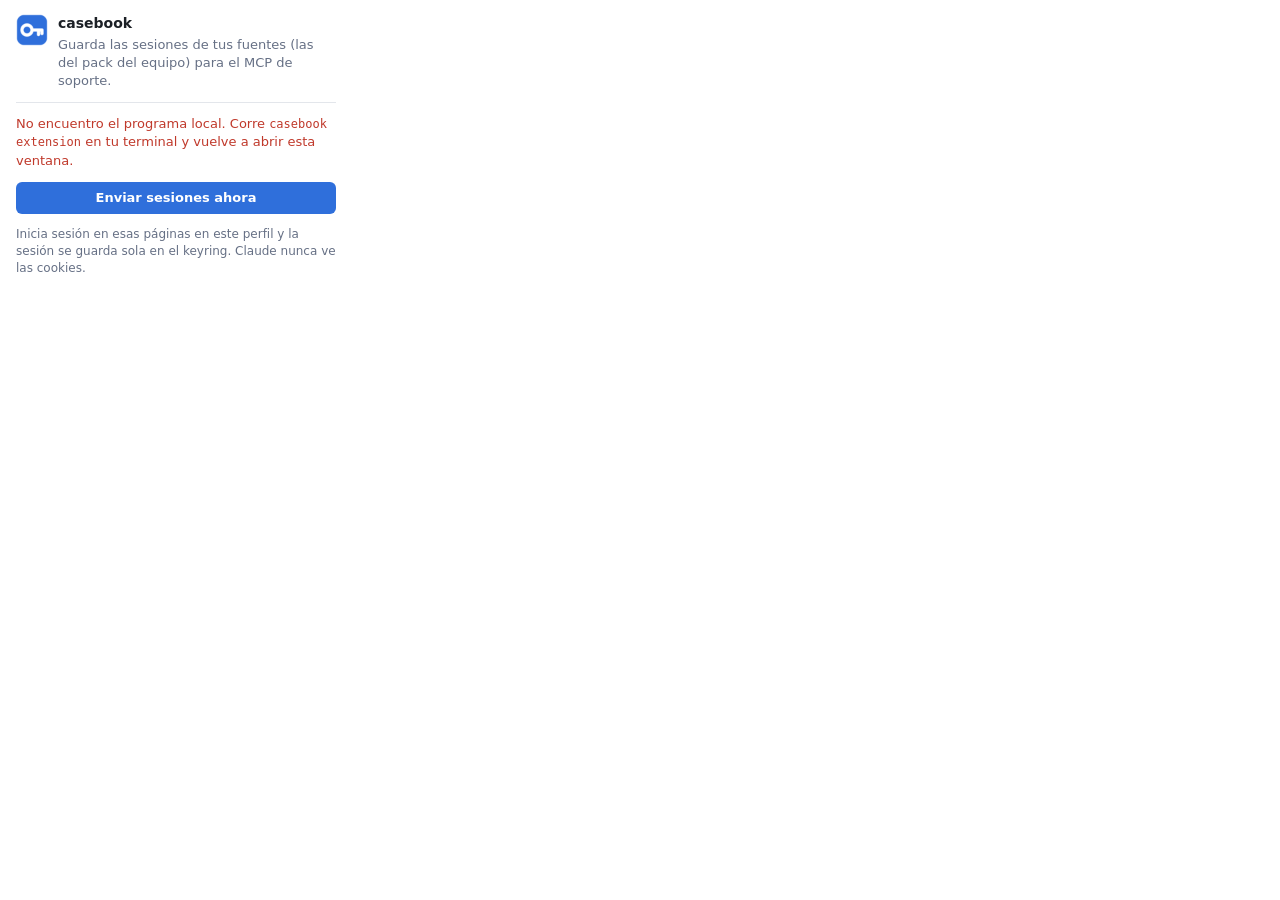
<file: chrome-extension/popup.html>
<!doctype html>
<html lang="es">
<head>
  <meta charset="utf-8">
  <title>casebook</title>
  <link rel="stylesheet" href="popup.css">
</head>
<body>
  <header>
    <img src="icons/icon-48.png" alt="" width="32" height="32">
    <div>
      <h1>casebook</h1>
      <p>Guarda las sesiones de tus fuentes (las del pack del equipo) para el MCP de soporte.</p>
    </div>
  </header>
  <ul id="systems" aria-live="polite"></ul>
  <p id="error" class="error" hidden></p>
  <div id="perms" class="perms" hidden>
    <p>Para leer esas sesiones, Chrome necesita tu permiso en: <span id="perms-hosts"></span></p>
    <button id="grant" type="button">Dar permiso</button>
  </div>
  <button id="push" type="button">Enviar sesiones ahora</button>
  <footer>
    Inicia sesión en esas páginas en este perfil y la sesión se guarda sola en el keyring.
    Claude nunca ve las cookies.
  </footer>
  <script src="popup.js"></script>
</body>
</html>
</file>
<file: chrome-extension/popup.css>
:root {
  --bg: #ffffff;
  --border: #e3e6eb;
  --text: #1c2026;
  --muted: #667085;
  --accent: #2f6fdb;
  --ok: #1f8a4c;
  --run: #b7791f;
  --fail: #c0392b;
  --sans: system-ui, -apple-system, "Segoe UI", Roboto, sans-serif;
}

@media (prefers-color-scheme: dark) {
  :root {
    color-scheme: dark;
    --bg: #181c21;
    --border: #2a3038;
    --text: #e4e7eb;
    --muted: #8b95a3;
    --accent: #6ea0ff;
    --ok: #4cc283;
    --run: #e0a84a;
    --fail: #f0796b;
  }
}

body {
  width: 320px;
  margin: 0;
  padding: 14px 16px;
  background: var(--bg);
  color: var(--text);
  font: 13px/1.4 var(--sans);
}

header {
  display: flex;
  gap: 10px;
  align-items: flex-start;
}

h1 {
  margin: 0;
  font-size: 14px;
}

header p,
footer {
  margin: 2px 0 0;
  color: var(--muted);
}

ul {
  list-style: none;
  margin: 12px 0;
  padding: 0;
  border-top: 1px solid var(--border);
}

li {
  display: grid;
  grid-template-columns: 10px 1fr;
  gap: 2px 8px;
  padding: 8px 0;
  border-bottom: 1px solid var(--border);
}

.dot {
  width: 8px;
  height: 8px;
  margin-top: 5px;
  border-radius: 50%;
  background: var(--muted);
}

.ok .dot { background: var(--ok); }
.fail .dot { background: var(--fail); }

.name { font-weight: 600; }

.detail {
  grid-column: 2;
  color: var(--muted);
  overflow-wrap: anywhere;
}

.fail .detail,
.detail.now { color: var(--fail); }

.error {
  margin: 0 0 12px;
  color: var(--fail);
}

code { font-size: 12px; }

button {
  width: 100%;
  padding: 7px 10px;
  border: 0;
  border-radius: 6px;
  background: var(--accent);
  color: #fff;
  font: inherit;
  font-weight: 600;
  cursor: pointer;
}

button:disabled {
  opacity: 0.6;
  cursor: default;
}

footer {
  margin-top: 12px;
  font-size: 12px;
}

.perms {
  margin: 0 0 12px;
  padding: 8px 10px;
  border: 1px solid var(--run);
  border-radius: 6px;
}

.perms p {
  margin: 0 0 8px;
  overflow-wrap: anywhere;
}
</file>
